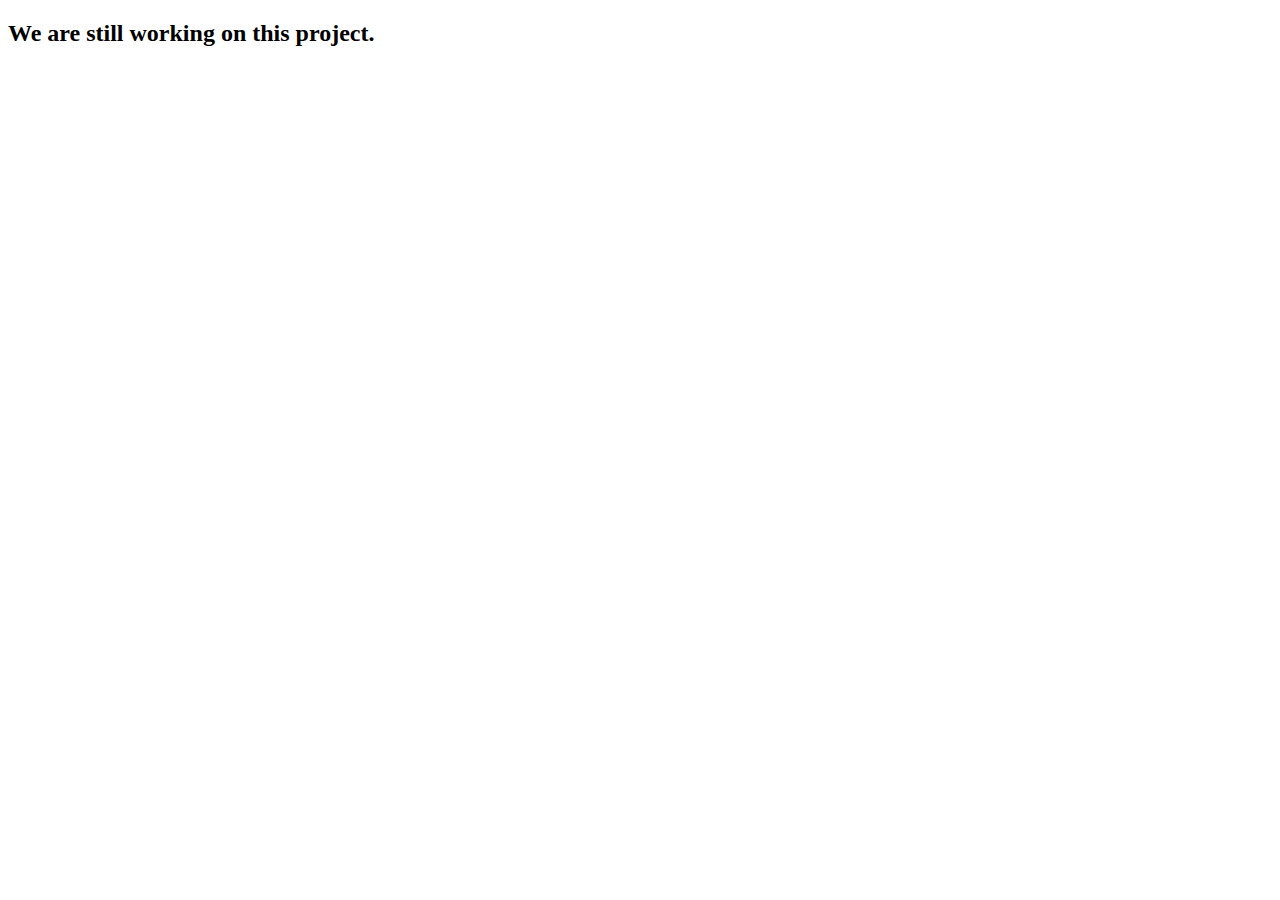
<file: pro2.html>
<!DOCTYPE html>
<html lang="en">
<head>
    <meta charset="UTF-8">
    <meta name="viewport" content="width=device-width, initial-scale=1.0">
    <title>Automatic Weed Detection</title>
</head>
<body>
    <h2>We are still working on this project.
        
    </h2>
</body>
</html>
</file>
